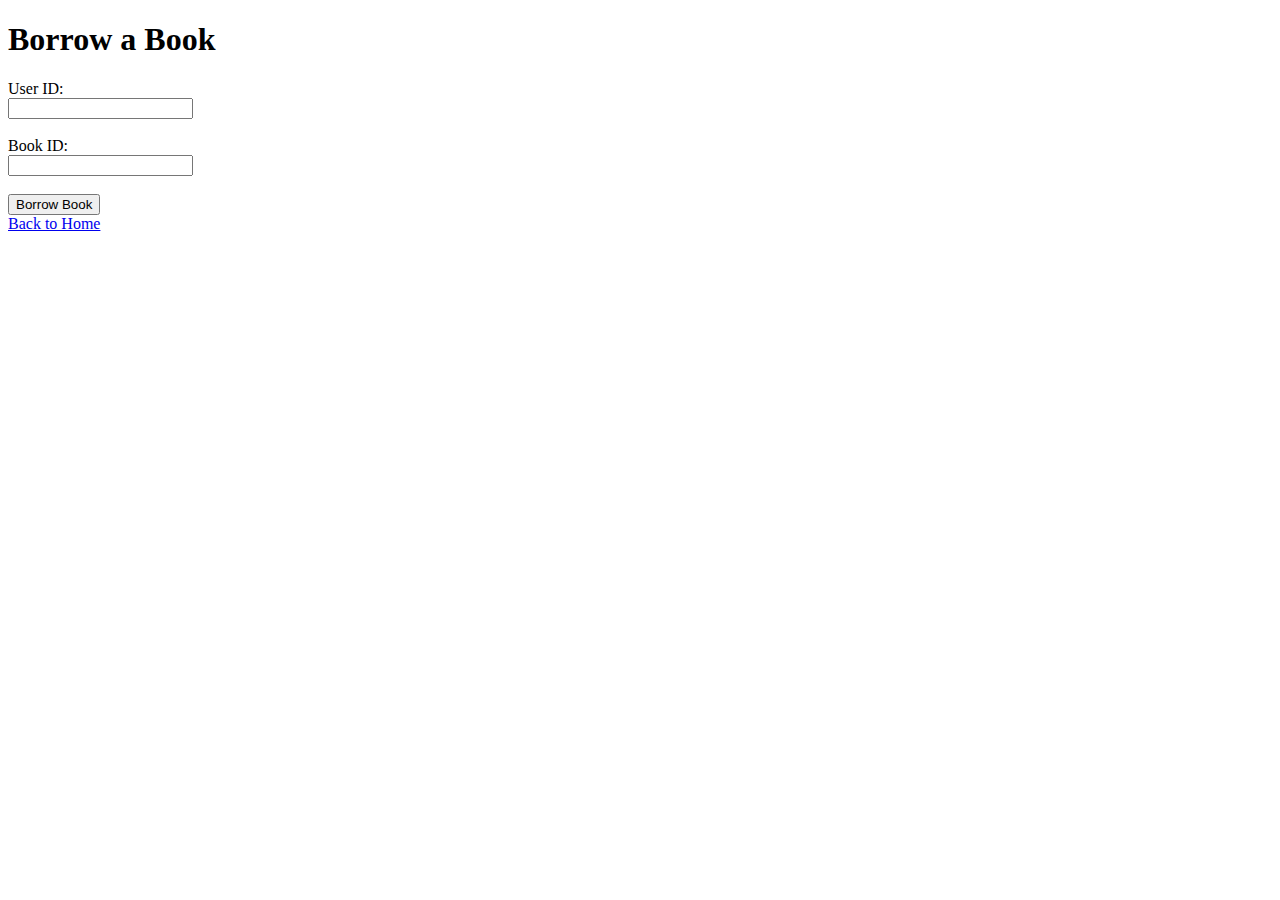
<file: templates/borrow_book.html>
<!DOCTYPE html>
<html>
<head>
    <title>Borrow Book</title>
</head>
<body>
    <h1>Borrow a Book</h1>
    <form method="POST">
        <label for="user_id">User ID:</label><br>
        <input type="number" id="user_id" name="user_id" required><br><br>
        <label for="book_id">Book ID:</label><br>
        <input type="number" id="book_id" name="book_id" required><br><br>
        <button type="submit">Borrow Book</button>
    </form>
    <a href="/">Back to Home</a>
</body>
</html>
</file>
